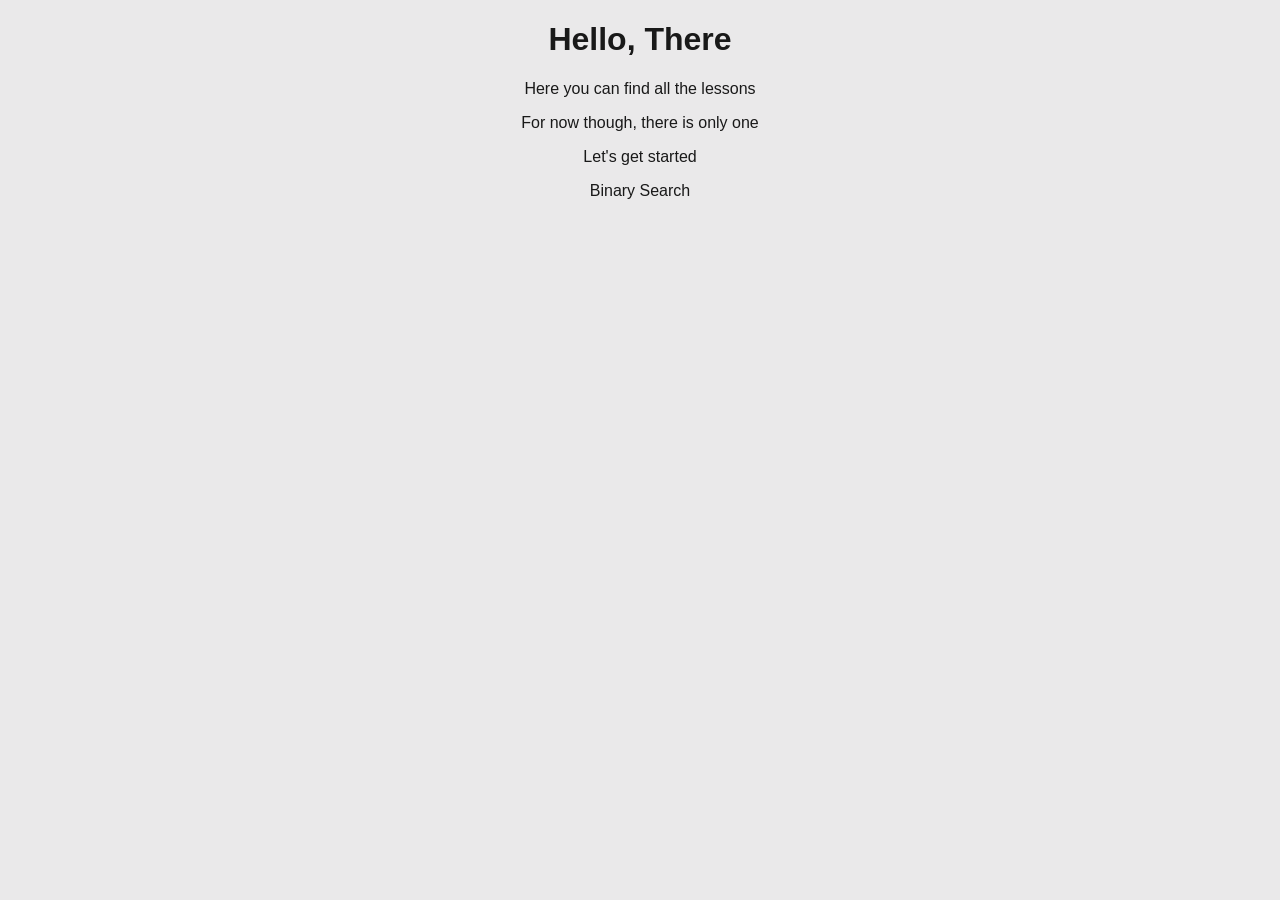
<file: Index.html>
<!DOCTYPE html>
<head>
    <title>CP Fundamentals</title>
    <link rel="stylesheet" href="Style.css">
</head>

<body>
    <h1>Hello, There</h1>
    <p>Here you can find all the lessons</p>
    <p>For now though, there is only one</p>
    <p>Let's get started</p>

    <a href="BinarySearch.html">Binary Search</a>

</body>
</file>
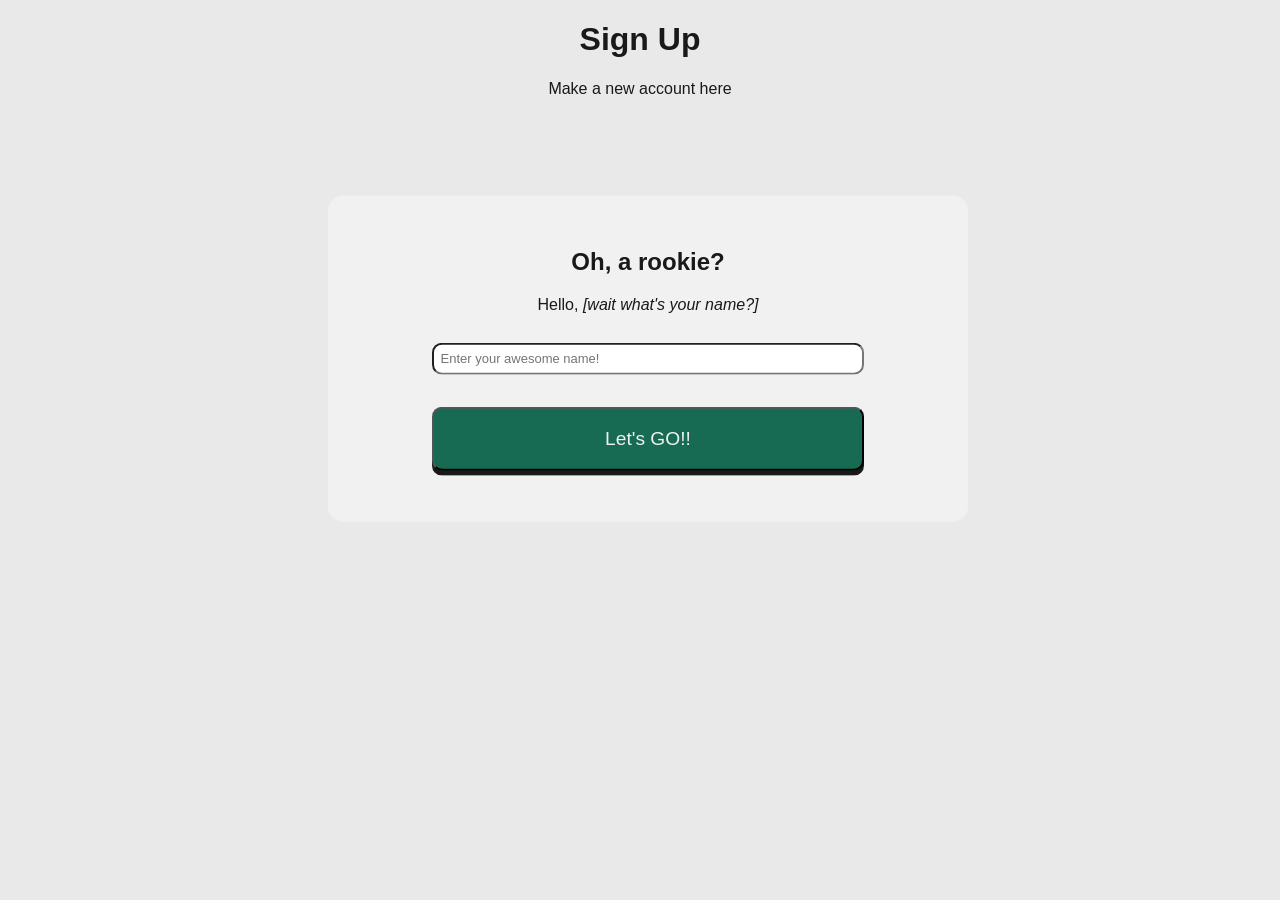
<file: index.html>
<!DOCTYPE html>
<head>
    <title>CP Fundamentals</title>
    <link rel="stylesheet" href="Style.css">
</head>

<body>
    <h1>Hello, <span id="nameGreeting">there</span></h1>
    <p>Welcome to your dashboard</p>
    <p>For now though, there is only one</p>
    <p>Let's get started</p>

    <div id="nighty"></div>

    <div id="entrytable">
        <table id="progress">
            <h2>Binary Search</h2>
            <tr>
                <td><a href="BinarySearch.html">Binary Search</a></td>
                
            </tr>
            <tr>
                <td><a href="lowerupperbound.html">Upper Bound vs Lower Bound</a></td>
                
            </tr>
        </table>
        <table>
            <h2>Number Theory</h2>
            <tr>
                <td><a href="primenumbers.html">Finding Prime Numbers</a></td>
            </tr>
            <tr>
                <td><a href="Sieve.html">Sieve of Eratosthenes</a></td>
            </tr>
            <tr>
                <td><a href="#">Prime Factorisation</a></td>
            </tr>
            <tr>
                <td><a href="#">GCD & LCM</a></td>
            </tr>
        </table>
    </div>

    <p>Do you have feedback? Fire me a message at @hossam_tawfik on Slack, send me an email on hossam.m.m.tawfik@gmail.com or inside Github. I really value your feedback</p>

    <script>
        if (localStorage.getItem("username") === null && location.href != 'newaccount.html') {
            location.href = 'newaccount.html';
        }
    </script>

    <!-- I dunno ¯\_(ツ)_/¯ -->
    <script src="indexCode.js"></script>
    <script src="script.js"></script>
</body>
</file>
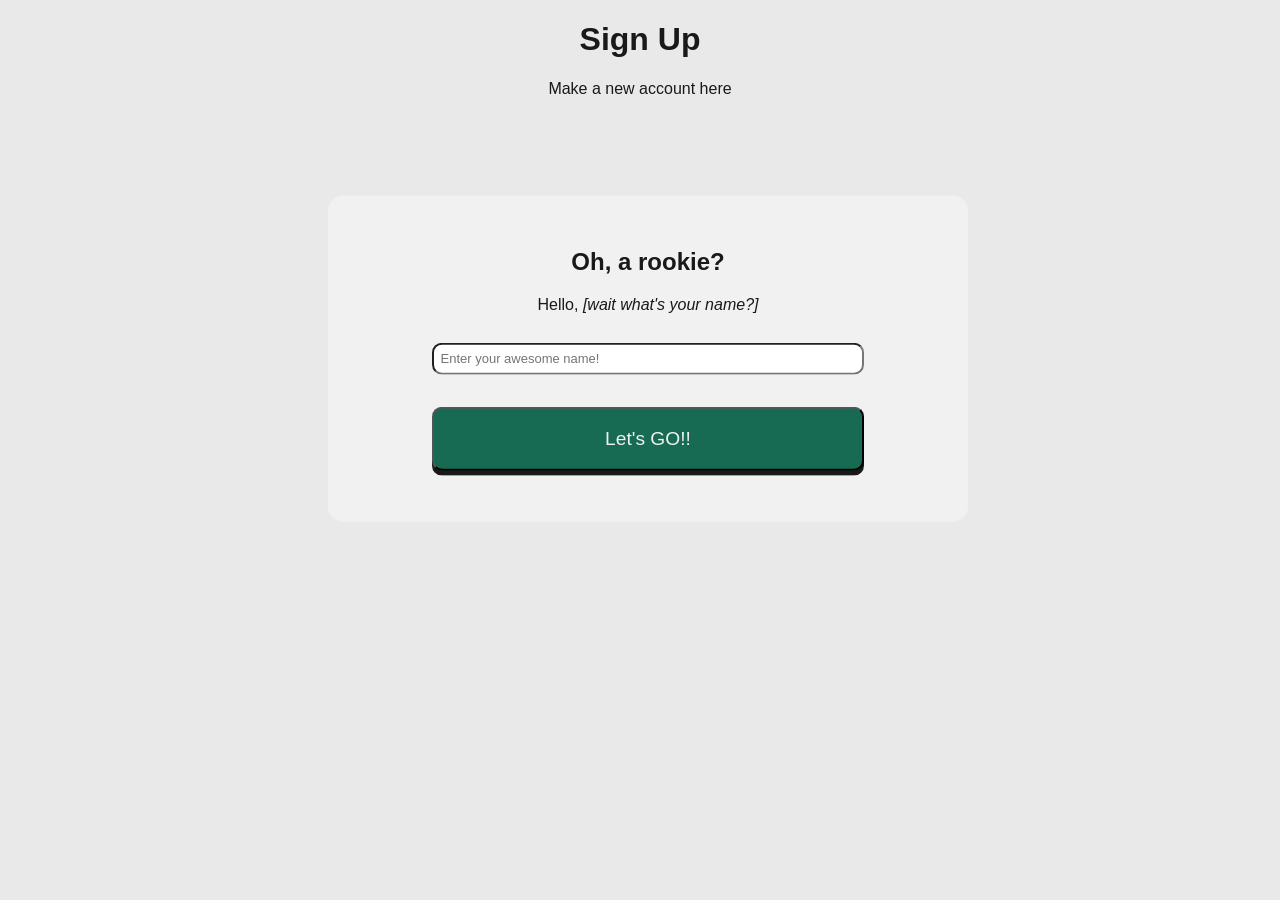
<file: newaccount.html>
<!DOCTYPE html>
<head>
    <title>New Account</title>
    <link rel="stylesheet" href="Style.css">
</head>

<body>
    <h1>Sign Up</h1>
    <p>Make a new account here</p>
    <div id="signUp">
        <h2>Oh, a rookie?</h2>
        <p>Hello, <i>[wait what's your name?]</i></p>
        <input id="nameinput" type="text" placeholder="Enter your awesome name!">
        <button onclick=signup()>Let's GO!!</button>
    </div>

    <script src="data.js"></script>
</body>
</file>
<file: Style.css>
/* I marked the fully AI generated code as AI, and also a small amount of the code (mainly for being desktop friendly, since it looked way better on like a tablet or phone than a desktop, were assisted by AI)  */

:root{
    --normal-font-color: rgb(25, 25, 25);
    --normal-bg-color: #eae9ea;
    --overlay-bg-color: #939eac;
    --terminal-bg-color: #2d3748;
    --terminal-font-color: whitesmoke;
    --black: rgb(25, 25, 25);
    --white: #f1f1f1;
}


html::-webkit-scrollbar, 
body::-webkit-scrollbar {
    display: none; /* Chrome, Safari, and Opera */
}

html, body {
    scrollbar-width: none;
    -ms-overflow-style: none;
    scroll-behavior: smooth;
}


*, *::before, *::after {
    box-sizing: border-box; /* AI recommended */
}

body{
    text-align: center;
    color: var(--normal-font-color);
    background-color: var(--normal-bg-color);
    font-family: "Poppins", sans-serif;
}

a{
    text-decoration: none;
    color: var(--normal-font-color);
}

section{
    min-height: 100vh;
    padding: 2em;
    width: min(900px, 100%);
    margin-left: auto;
    margin-right: auto;
}

#start{
    position: relative;
    height: 100vh;
    width: 100%;
    box-sizing: border-box;
}

#start-content{
    position: absolute;
    top: 50%;
    left: 50%;
    transform: translate(-50%, -50%);
}

#start h1{
    margin-top: .5em;
    margin-bottom: 1em;
    font-family: "Poppins", sans-serif;
    font-size: 15vw;

    font-size: clamp(2.5rem, 8vw, 5rem);

}

#start a{
    margin-bottom: 2em;
    font-family: "Poppins", sans-serif;
    font-weight: 500;
    font-size: 100%;
    text-wrap: pretty;
}


#lottieAnim {
    margin-bottom: 5em;
}


#start-enter-button{
    position: absolute;
    left: 50%;
    transform: translate(-50%, -50%);
    width: 40%;
    height: 15%;
}

.explanation{
    padding: 2em;
    font-family: "Asap Sharp", sans-serif;
    font-size: 130%;
    font-weight: 400;
    
    h3{
        font-weight: 300;
        text-align: left;
    }
    p{
        text-align: left;
    }
    
    i{
        font-weight: 200;
        letter-spacing: -1px;
    }

    iframe{
        margin:5em;

        border:0;
    }
    
}

/* The following classes were done by AI, to do the sticky scroll reveal. */

.explanation {
    position: relative;
    padding: 0;
    min-height: 0;
}

.explanation-pin {
    position: sticky;

    top: var(--navbar-height, 0px); /* AI recommended: keep the panel below the sticky navbar */
    height: calc(100vh - var(--navbar-height, 0px)); /* AI recommended */

    top: 0;
    height: 100vh;
    box-sizing: border-box;
    padding: 2em;
    overflow: hidden;
    text-align: left;
}

.explanation-pin p,
.explanation-pin input,
.explanation-pin pre {
    margin: 0 0 0.8em;
    opacity: 0;
    transition: opacity 0.4s ease;
}

.explanation-pin p.revealed,
.explanation-pin input.revealed,
.explanation-pin pre.revealed {
    opacity: 1;
}

/* Normal scrolling after the viewport fills */
.explanation.released .explanation-pin {
    position: static;
    height: auto;
    min-height: calc(100vh - var(--navbar-height, 0px));
    overflow: visible;
}

.explanation.released .explanation-pin p,
.explanation.released .explanation-pin input,
.explanation.released .explanation-pin pre {
    opacity: 1;
}
/*AI ends here*/

pre{
    background-color: var(--terminal-bg-color);
    color: var(--terminal-font-color);
    border-radius: 5px;
    padding: 20px;
    text-wrap: pretty;
    white-space: pre-wrap; /* AI recommended: lets long code lines wrap instead of overflowing */
    overflow-wrap: anywhere; /* AI recommended */
}

#explanation2 i{
    color: var(--normal-font-color);
    letter-spacing: 0;
}



#animation-section {
    min-height: 100vh;
    display: flex;
    justify-content: center;
    align-items: center;
    padding: 2em;
    box-sizing: border-box;
}


/* Demo code by AI */

.binary-demo {
    width: min(900px, 100%);
    text-align: center;
}

.binary-demo h2 {
    font-size: clamp(2rem, 5vw, 3.5rem);
    margin-bottom: 0.2em;
}

.demo-subtitle {
    margin-bottom: 3em;
    color: #59677f;
}

.demo-array {
    display: flex;
    justify-content: center;
    flex-wrap: wrap;
    gap: 10px;
    margin: 2em 0;
}

.demo-number {
    width: clamp(36px, 7vw, 70px);
    height: clamp(42px, 7vw, 65px);
    display: flex;
    justify-content: center;
    align-items: center;
    border: 2px solid #b8d5ff;
    border-radius: 12px;
    background:var(--normal-bg-color);;
    font-size: clamp(1rem, 2.5vw, 1.5rem);
    font-weight: 600;
    transition:
        background 0.35s ease,
        color 0.35s ease,
        opacity 0.35s ease,
        transform 0.35s ease;
}

.demo-number.active {
    background: #3984f6;
    border-color: #3984f6;
    color: white;
    transform: translateY(-8px);
}

.demo-number.valid {
    background: #c9f1e2;
    border-color: #36ae88;
    color: #176b52;
}

.demo-number.removed {
    opacity: 0.25;
    filter: drop-shadow(0 0);
    background: #cbd5e1;
    border-color: #cbd5e1;
    transform: scale(0.92);
}

#demo-step {
    min-height: 3em;
    margin: 2em auto;
    max-width: 600px;
    font-size: 1.15rem;
    line-height: 1.6;
}

.demo-controls {
    display: flex;
    justify-content: center;
    flex-wrap: wrap;
    gap: 12px;
}

.demo-controls button:disabled {
    opacity: 1;
    background-color: #d1d5db;
    color: #475569;
    cursor: not-allowed;
}

#demo-progress {
    color: #59677f;
    font-size: 0.9rem;
    margin-top: 1.5em;
}

@media (prefers-reduced-motion: reduce) {
    .demo-number {
        transition: none;
    }
}

/* End of AI */


section h1{
    font-size: 3rem;
    font-family: "Poppins", sans-serif;
    font-weight: bold;
    text-align: center;
}

td {
    border-bottom: 1px solid #2d3748;
    border-right: 1px solid #2d3748;
    padding: .5em;
    /* font-size: clamp(10px, 100%, 30px); */
    font-size: clamp(10px, 100%, 3.5vw);
}

table{
    border-collapse: collapse;
    table-layout: fixed;
    width: 100%;
}

td:hover{
    background-color: #89b2e731;
}

tr:hover{
    background-color: #89b2e731;
}

img{
    width: 100%;
}

section p{
    text-align: left;
}

.question{
    margin: 3em;
    display: flex;
    flex-direction: column;
    justify-content: center;
}

.question-text{
    font-weight: 800;
}

input, 
button{
    border-radius: 10px;
    padding: 1em;
    width: 100%;
    margin: 1em 0 1em 0;
    font-family: "VT323", monospace;
    font-size: larger;
}

/* input:focus{
    background-color: #e7f2ffe3;
}

input:hover{
    background-color: #89b2e731;
} */

#answer {
    height: 50px;
    border-radius: 50%;
    corner-shape: superellipse(4.00);
    background-color: var(--terminal-bg-color);
    color: #939eac;
}

#answer:focus{
    background-color: #14171be3;
    outline: 1px solid rgb(10, 10, 10);
}

#answer:hover{
    background-color: #1f2833c7;
}


#result{
    text-align: center;
    font-weight: bold;
}

#navbar {
    list-style: none;
    background-color: #2d37484d;
    backdrop-filter: blur(100px) saturate(180%);
    -webkit-backdrop-filter: blur(100px) saturate(180%);
    overflow: hidden;
    display: flex;
    flex-wrap: wrap;
    justify-content: center;
    margin: 0;
    z-index: 9999;
    padding: 0;

    position: sticky;
    top: 0;
    width: 100%;
    box-sizing: border-box;
}

#navbar li {
    float: none;
}

#navbar li a {
    display: block;
    color: var(--terminal-font-color);
    padding: 14px 16px;

    transition: transform 0.3s ease;
}

#navbar li a:hover{
    transform: scale(1.2);
}


::selection {
    background: #c48888;
    color: rgb(20, 15, 6);
}

/* ::selection .popuptext{
    visibility: hidden;
    width: 160px;
    background-color: #555;
    color: #fff;
    text-align: center;
    border-radius: 6px;
    padding: 8px 0;
    position: absolute;
    z-index: 1;
    bottom: 125%;
    left: 50%;
    margin-left: -80px;
}

.popup .show {
    visibility: visible;
    -webkit-animation: fadeIn 1s;
    animation: fadeIn 1s
}
@-webkit-keyframes fadeIn {
    from {opacity: 0;}
    to {opacity: 1;}
}

@keyframes fadeIn {
    from {opacity: 0;}
    to {opacity:1 ;}
} */

#nextstep{
    display: flex;
    justify-content: space-around;
    button{
        margin: 1em;
    }
}

.inlineref{
    text-decoration: underline;
    text-decoration-style: dotted;
    text-decoration-color: --terminal-bg-color;
}

#NightMode img{
    width: 80px;
    height: 80px;

    z-index: 9999;
    position: fixed;
    right: 0;
    bottom: 0;
}

@keyframes correct {
    100% {background-color: green; color: white; filter: drop-shadow(0 5px var(--black));
}
    
}
@keyframes incorrect {
    100% {background-color: rgb(168, 0, 0); color: white; filter: drop-shadow(0 5px var(--black));
}
}

.correct{
    animation-name: correct;
    animation-duration: .5s;
    animation-fill-mode: forwards;
}

.incorrect{
    animation-name: incorrect;
    animation-duration: .5s;
    animation-fill-mode: forwards;
}

#next{
    background-color: var(--terminal-bg-color);
    color: var(--terminal-font-color);
}

.gridQuiz{
    display: flex;
    flex-direction: column;
    justify-content: space-around;
}

.row{
    display: flex;
    flex-direction: row;
    button{
        width: 85%;
        margin: 1em;
    }
}

button{
    filter: drop-shadow(0 5px var(--black));
}

button:hover{
    filter: drop-shadow(0 10px var(--black));
    transform: translate(0, -5px);
    background-color: absolute;
}

button:active{
    transform: translateY(5px);
    filter: drop-shadow(0 5px);
}


/* W MEMRISE for this great inspiration!!!! They just made me reverse engineer their website to make this. I was stupidly thinking I had to make vectors, and overlay them but it turned out way easier. */
.keyGuide{
    background-color: var(--black);
    /* background-color: greenyellow; */
    font-family: "Poppins", sans-serif;
    font-weight: 700;
    border-radius: 0.25rem;
    color: var(--white);
    flex-shrink: 0;
    font-size: 1rem;
    width: 1.5rem;
    height: 1.5rem;
    justify-content: center;
    text-align: center;
    position: absolute;
    top: calc(50% - 0.75rem);
    align-items: center;

}
@media (max-width: 768px) {
    .keyGuide{display: none;}
}
@media (max-width: 500px) {
    button{font-size:5vw;}
}

.keyGuide svg{
    width: .8em;
}

.sidenav{
    height: 100%;
    position: fixed;
    z-index: 10000;
    top: 0;
    left: 0;
    /* background-color: var(--terminal-bg-color); */
    background-color: #1112149c;
    backdrop-filter: blur(25px) saturate(100%);
    transition: 0.5s;
    width: 0;
    text-align: left;

    .links{
        height: 100vh;
        display: flex;
        justify-content: space-around;
        flex-direction: column;
        padding: 1em;
        padding-top: 7em;
        padding-bottom: 10em;
    } 
    /* No idea why it glitches like that! If you have any idea why please tell me. */

    /* (⊙ˍ⊙) */
    /* Stupid me didn't write this overflow line, thinking it was irrelevant, but AI told me otherwise. It sure is relevant, because without it the <a> stay outside the navbar */

    overflow-x: hidden; 

    a{
        display: block;
        margin: 1em;
        color: var(--white);
        font-weight: 700;

    }

    a:hover{
        transition: 0.5s;
        font-size: 1.2em;
    }

}

.menu-toggle{
    position: fixed;
    left: 0;
    top: 20px;
    border-top-right-radius: 50px;
    border-bottom-right-radius: 50px;
    background-color: var(--white);
    display: flex;
    justify-content: end;
    filter: drop-shadow(-3px 5px 5px var(--black));

    z-index: 10000;    /* Solution to bug provided by AI */

    iframe{
        width: 50px;
        height: 50px;
        border: 0;

        pointer-events: none; /* Solution to same bug provided by AI */
    }
}

#entrytable{
    margin: 25px;
    
    h2 {
        text-align: left;
        font-weight: 700;
    }

    table{
        margin: 50px;
        margin-top: 10px;
        width: calc(100vw - 100px);
        
        td{
            text-align: left;
        }
    }
}

#signUp{
    /* height: 50vh; */
    width: 50vw;
    position: absolute;
    transform: translate(50%, 25%);
    background-color: var(--white);
    border-radius: 15px;
    padding: 2em;
    input{
        width: 75%;
        font-family: "Poppins", sans-serif;
        padding: .5em;
        font-size: small;
    }
    button{
        font-family: "Poppins", sans-serif;
        width: 75%;
        background-color: #176b52;
        color: var(--white);
    }
}

#up{
    width: 50px;
    height: 50px;

    z-index: 9999;
    position: fixed;
    left: 10px;
    bottom: 0px;
}

.JSquestionsarray,
.JSanswersarray,
.JSchoicesarray {
    visibility: hidden;
}

#Eratosthenes{
    width: 300px;
    height: 300px;
}

.figure{
    display: flex;
    justify-content: center;
    align-items: center;
    flex-direction: column;
    width: 100%;

    p{
        font-size: .5em;
        font-weight: 700;
    }
}
</file>
